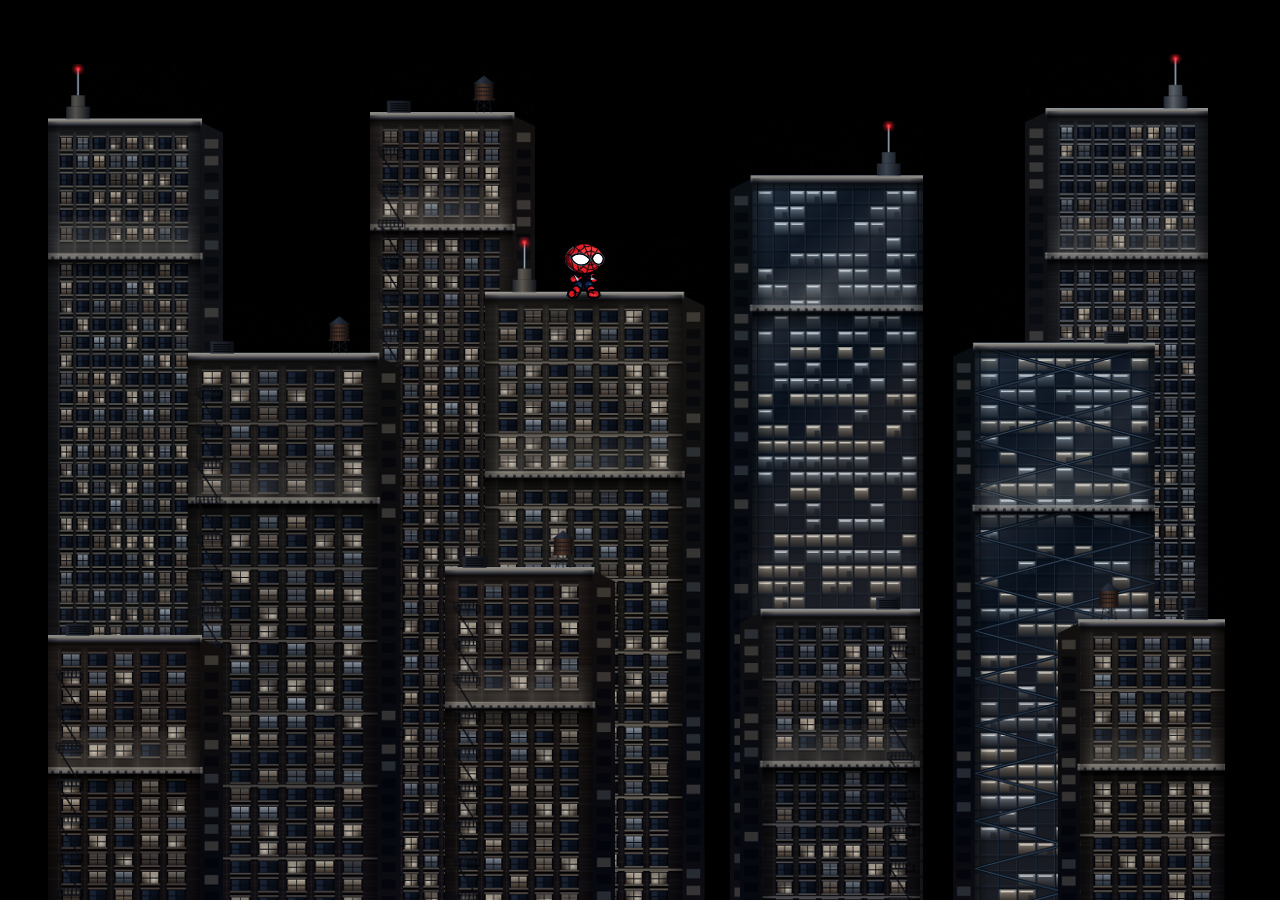
<file: index.html>
<!DOCTYPE html>
<html lang="en">

<head>
  <meta charset="UTF-8" />
  <meta name="viewport" content="width=device-width, initial-scale=1.0" />
  <title>Spider-Man Interactive Desktop Wallpaper</title>
  <link rel="stylesheet" href="./styles/spidey-fx.css" />
</head>

<body>
  <canvas id="wallpaperCanvas"></canvas>

  <!-- 1. Configuration & Global State -->
  <script src="./config/settings.js"></script>

  <!-- 2. Character Behaviour State & Constants -->
  <script src="./behaviour/spidey-state.js"></script>

  <!-- 3. Image Block Layout, Caching, Rendering & Magnetic Field -->
  <script src="./image-block/card-renderer.js"></script>
  <script src="./image-block/cards-data.js"></script>
  <script src="./image-block/magnetic-field.js"></script>

  <!-- 4. Visual & Particle Effects -->
  <script src="./effects/particles.js"></script>

  <!-- 5. Swing Trajectory & Traversal Physics -->
  <script src="./traversal/swing-physics.js"></script>

  <!-- 6. Chibi Character Model & Pose Renderer -->
  <script src="./character/spidey-model.js"></script>
  <script src="./character/spidey-renderer.js"></script>

  <!-- 7. Character Behaviour Controller & Reactions -->
  <script src="./behaviour/spidey-behaviour.js"></script>

  <!-- 8. Core Render Loop & Adaptive Frame Pacing -->
  <script src="./core/loop.js"></script>

  <!-- 9. Import Web Traversal Module from ./traversal/web.html (works on file:// & http://) -->
  <script>
    window.addEventListener('message', function onWebModuleMsg(e) {
      if (e.data && e.data.type === 'SPIDEY_WEB_MODULE' && !window.__spideyWebLoaded) {
        window.__spideyWebLoaded = true;
        window.removeEventListener('message', onWebModuleMsg);
        (0, eval)(e.data.code);
        const frame = document.getElementById('webModuleFrame');
        if (frame && frame.parentNode) frame.parentNode.removeChild(frame);
        const inputScript = document.createElement('script');
        inputScript.src = './input/pointer-events.js';
        inputScript.onload = function () {
          startWallpaper();
        };
        document.body.appendChild(inputScript);
      }
    });
  </script>
  <iframe id="webModuleFrame" src="./traversal/web.html" style="display:none" aria-hidden="true"></iframe>
</body>

</html>
</file>
<file: styles/spidey-fx.css>
/**
 * styles/spidey-fx.css
 * Local Spider-Verse Comic Visual Enhancement stylesheet & SVG filter pipeline.
 * Works 100% offline over file:// and http:// in Lively Wallpaper & browsers.
 */

html,
body {
  margin: 0;
  padding: 0;
  overflow: hidden;
  width: 100vw;
  height: 100vh;
  background-color: #0d0e15;
  user-select: none;
  -webkit-user-select: none;
}

#wallpaperCanvas {
  display: block;
  width: 100vw;
  height: 100vh;
  background-color: #000000;
  image-rendering: auto;
  /* Crisp comic contrast & subtle Spider-Verse vibrancy */
  filter: contrast(1.03) saturate(1.06);
  will-change: transform;
}

/* Hidden SVG filter defs container */
#spideySvgDefs {
  position: absolute;
  width: 0;
  height: 0;
  pointer-events: none;
  overflow: hidden;
}
</file>
